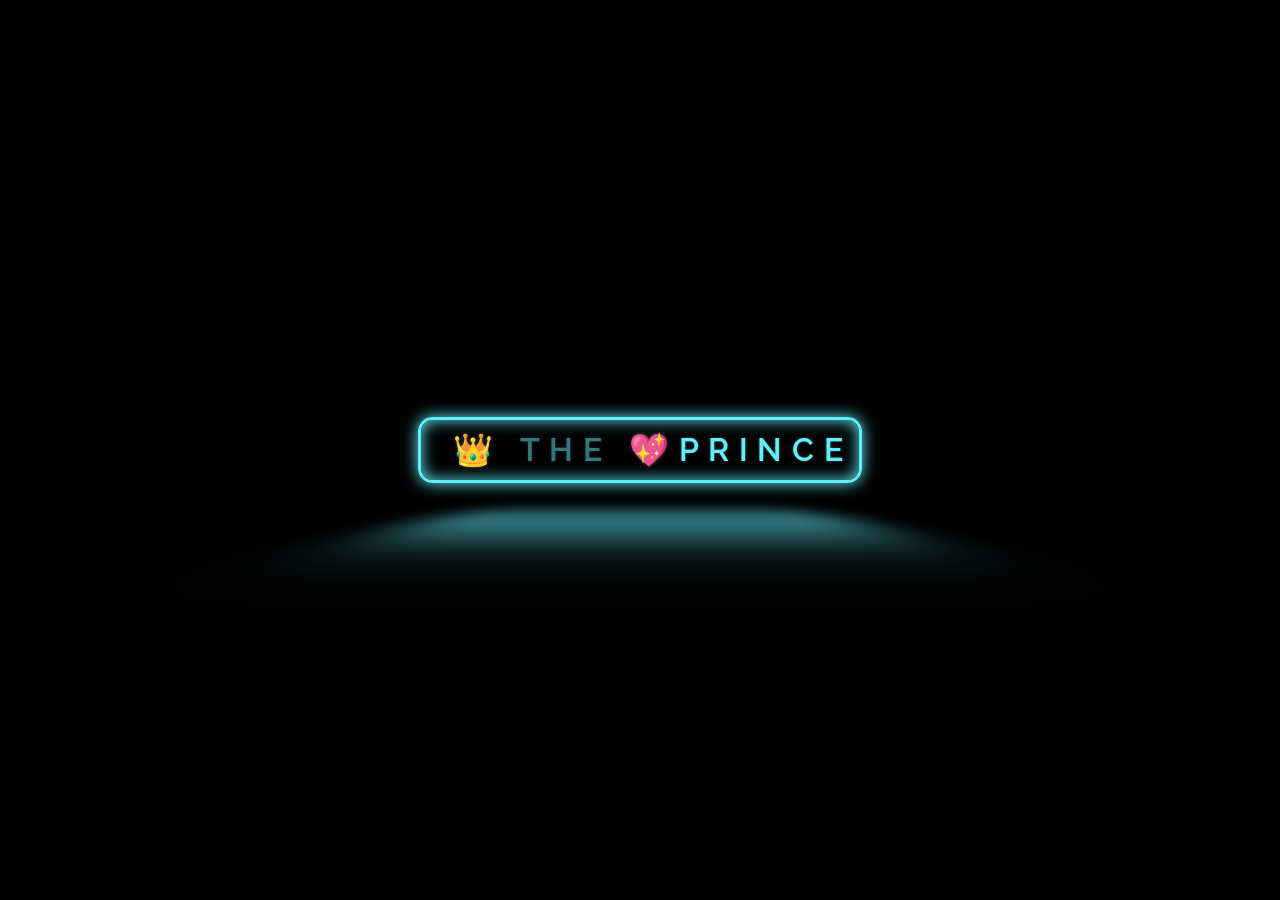
<file: web/templates/Button.html>
<!doctype html>
<html> 
 <head>
    <style>
        @import url("https://fonts.googleapis.com/css2?family=Raleway:wght@400;500;600;700;800;900&display=swap");

:root {
  --glow-color: hsl(186 100% 69%);
}

*,
*::before,
*::after {
  margin: 0;
  padding: 0;
  box-sizing: border-box;
}

body {
  height: 100vh;
  display: flex;
  align-items: center;
  justify-content: center;
  background: #000;
}

.glowing-btn {
  position: relative;
  color: var(--glow-color);
  cursor: pointer;
  padding: 0.35em 1em;
  border: 0.12em solid var(--glow-color);
  border-radius: 0.45em;
  background: none;
  font-family: "Raleway", sans-serif;
  perspective: 2em;
  font-size: 2rem;
  font-weight: 600;
  letter-spacing: 0.3em;
  box-shadow: inset 0 0 0.5em 0 var(--glow-color), 0 0 0.5em 0 var(--glow-color);
  animation: border-glow 2s linear infinite;
}
@keyframes border-glow {
  0% {
    opacity: 0.1;
  }
  2% {
    opacity: 1;
  }
  4% {
    opacity: 0.1;
  }
  8% {
    opacity: 1;
  }
  70% {
    opacity: 0.7;
  }
  100% {
    opacity: 1;
  }
}

/* Button Shadow */
.glowing-btn::before {
  content: "";
  position: absolute;
  top: 0;
  left: 0;
  bottom: 0;
  right: 0;
  opacity: 0.7;
  filter: blur(1em);
  transform: translateY(120%) rotateX(95deg) scale(1, 0.35);
  background: var(--glow-color);
  pointer-events: none;
}
.glowing-btn::after {
  content: "";
  position: absolute;
  top: 0;
  left: 0;
  right: 0;
  bottom: 0;
  opacity: 0;
  z-index: -1;
  background: var(--glow-color);
  box-shadow: 0 0 2em 0.2em var(--glow-color);
  transition: opacity 100ms linear;
}
.glowing-btn:hover {
  color: rgba(0, 0, 0, 0.8);
  text-shadow: none;
  animation: none;
}
.glowing-btn:hover::after {
  opacity: 1;
}
.glowing-btn:hover::before {
  filter: blue(1.5em);
  opacity: 1;
}
.glowing-btn:hover .glowing-txt {
  animation: none;
}
.glowing-txt {
  float: left;
  margin-right: -0.8em;
  text-shadow: 0 0 0.12em hsl(0 0% 100% / 0.3);
  animation: text-glow 3s linear infinite;
}
@keyframes text-glow {
  0% {
    opacity: 0.1;
  }
  2% {
    opacity: 1;
  }
  8% {
    opacity: 0.1;
  }
  9% {
    opacity: 1;
  }
  12% {
    opacity: 0.1;
  }
  20% {
    opacity: 1;
  }
  25% {
    opacity: 0.3;
  }
  30% {
    opacity: 1;
  }
  70% {
    opacity: 0.7;
  }
  72% {
    opacity: 0.2;
  }
  77% {
    opacity: 0.9;
  }
  100% {
    opacity: 0.9;
  }
}
.faulty-letter {
  opacity: 0.5;
  animation: faulty-glow 2s linear infinite;
}
@keyframes faulty-glow {
  0% {
    opacity: 0.1;
  }
  2% {
    opacity: 0.1;
  }
  4% {
    opacity: 0.5;
  }
  19% {
    opacity: 0.5;
  }
  21% {
    opacity: 0.1;
  }
  23% {
    opacity: 1;
  }
  80% {
    opacity: 0.4;
  }
  87% {
    opacity: 1;
  }
}
.glowing-btn:hover .faulty-letter {
  animation: none;
  text-shadow: none;
  opacity: 1;
}
    </style>
 </head> 
 <body> <button class="glowing-btn"> <span class="glowing-txt">👑 <span class="faulty-letter">THE</span> 💖PRINCE</span> </button> 
 </body>
</html>
</file>
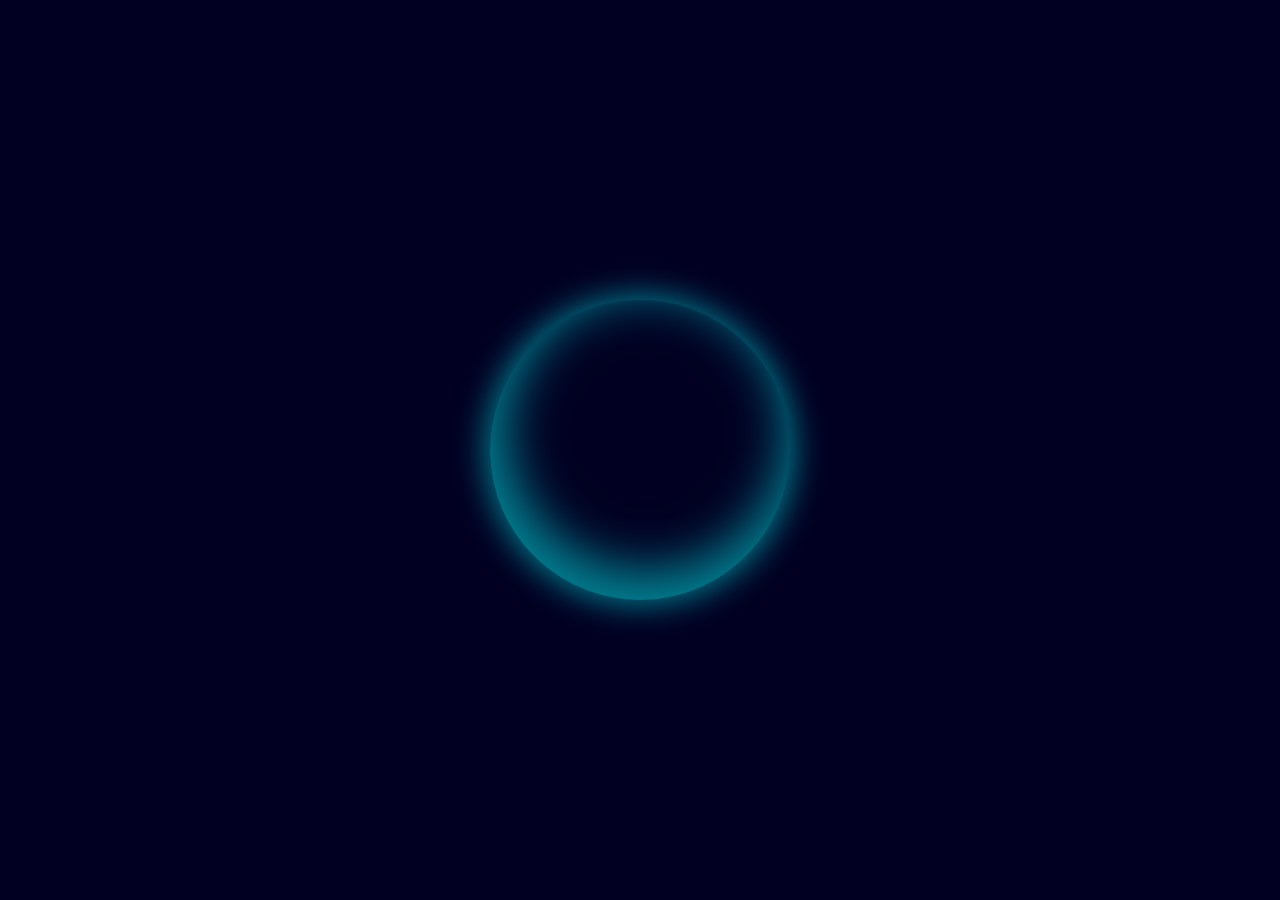
<file: web/templates/Earth.html>
<html>
 <head>
    <style>
        * {
  margin: 0;
  padding: 0;
  box-sizing: border-box;
}

body {
  display: flex;
  justify-content: center;
  align-items: center;
  height: 100vh;
  background: rgb(2, 0, 34);
}

#earth {
  position: relative;
  width: 300px;
  height: 300px;
  border-radius: 50%;
  background: transparent url("https://i.imgur.com/Qk4UXcU.png");
  background-size: cover;
  box-shadow: inset 0px -20px 50px 10px #00ffff80,
        0px 0px 30px 6px #00ffff70;
  transform-style: preserve-3d;
  transform: rotate(20deg);
  animation: rotate 15s linear infinite;
}

@keyframes rotate {
  0% {
    background-position: 0 0;
  }

  100% {
    background-position: 530px 0;
  }
}


Resources
    </style>
 </head>
 <body>
  <div id="earth"></div>
 </body>
</html>
</file>
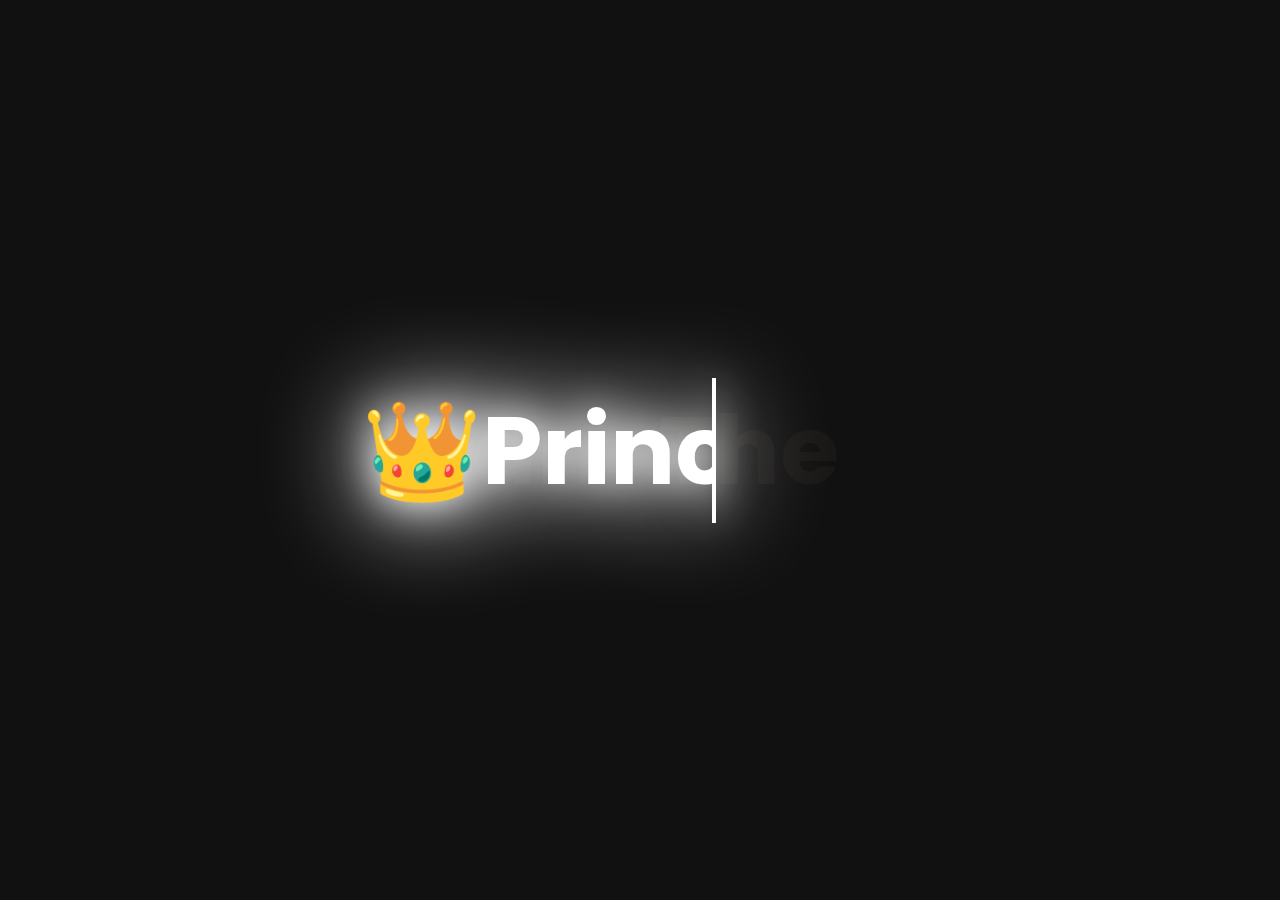
<file: web/templates/name.html>
<html>
    <head>
   </head>
    <style type="text/css" id="dcoder_stylesheet">
@import url('https://fonts.googleapis.com/css2?family=Poppins:wght@300;400;500;600;700&display=swap');
* {
  padding: 0;
  margin: 0;
  box-sizing: border-box;
}
body {
  font-family: 'Poppins', sans-serif;
  display: flex;
  justify-content: center;
  align-items: center;
  min-height: 100vh;
  background-color: #111;
}
h2 {
  position: relative;
  font-size: 6em;
  color: #191817;
}
h2::before {
  content: attr(data-text);
  position: absolute;
  color: #fff;
  width: 350px;
  overflow: hidden;
  white-space: nowrap;
  border-right: 4px solid #fff;
  animation: animate 10s linear infinite;
  filter: drop-shadow(0 0 20px #fff) drop-shadow(0 0 50px #fff);
}
@keyframes animate {
  0%,
  10%,
  100% {
    width: 0;
  }
  70%,
  90% {
    width: 100%;
  }
}
</style>
<body>
  <h2 data-text="👑Prince👑">  &nbsp; &nbsp;I am The &nbsp; &nbsp;  </h2>


</body>
</html>
</file>
